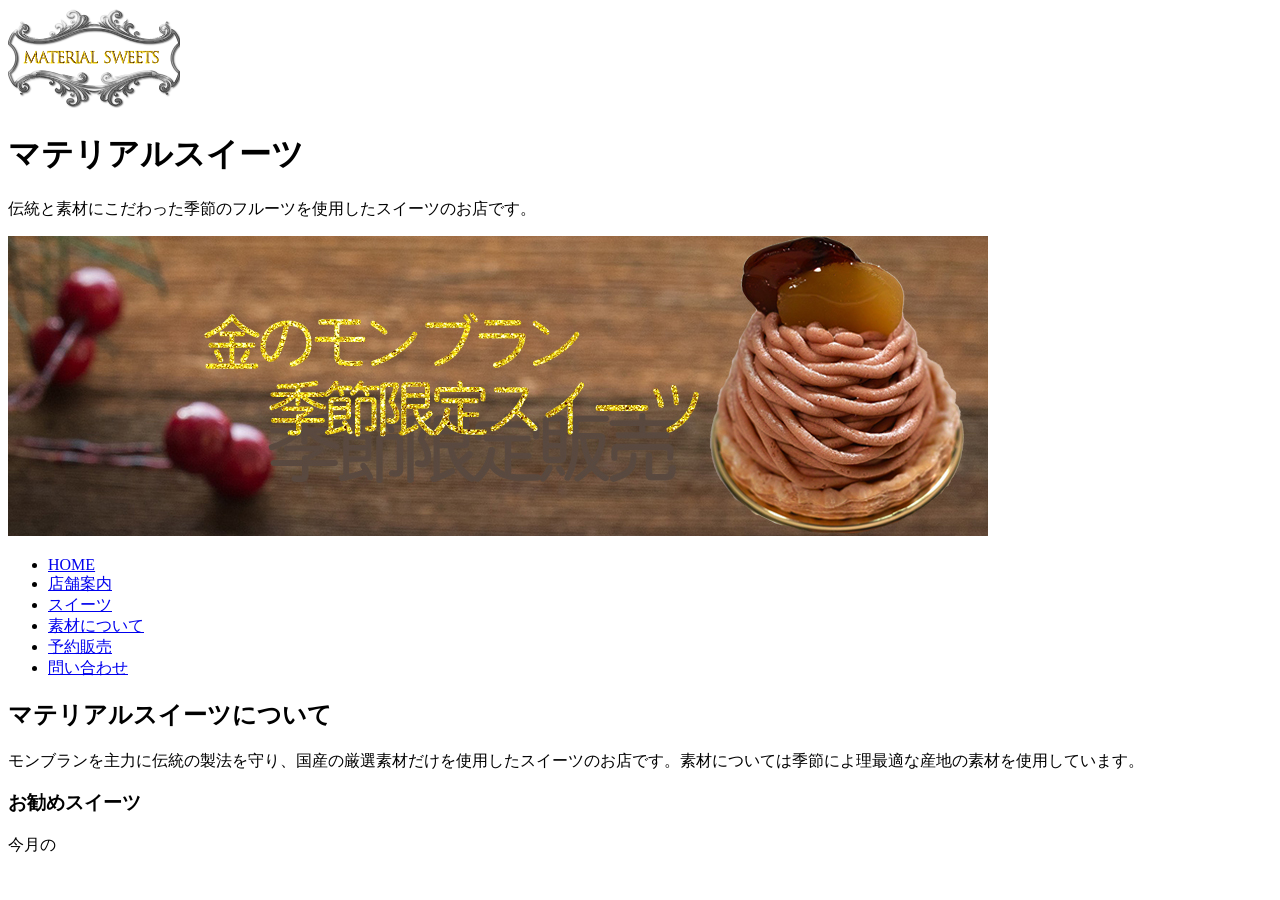
<file: index.html>
<!DOCTYPE html>
<html lang="ja">
<head>
     <meta charset="UTF-8">
     <title>マテリアルスイーツ</title>
     <meta name="description" content="伝統と素材にこだわった季節のフルーツを使用したスイーツのお店です。">
</head>
<body>
     <header>
          <img src="images/logo.png">
             <h1>マテリアルスイーツ</h1>
             <p>伝統と素材にこだわった季節のフルーツを使用したスイーツのお店です。</p>
          <img src="images/blanc_head.jpg" alt="金のモンブランヘッダー画像">
          <nav>
               <ul>
                    <li><a href="index.html">HOME</a></li>
                    <li><a href="shop.html">店舗案内</a></li>
                    <li><a href="#">スイーツ</a></li>
                    <li><a href="#">素材について</a></li>
                    <li><a href="#">予約販売</a></li>
                    <li><a href="#">問い合わせ</a></li>
               </ul>
          </nav>
     </header>
     <main>
          <article>
               <h2>マテリアルスイーツについて</h2>
               <p>モンブランを主力に伝統の製法を守り、国産の厳選素材だけを使用したスイーツのお店です。素材については季節によ理最適な産地の素材を使用しています。</p>
          <section>
               <h3>お勧めスイーツ</h3>
               <p>今月の</p>
          </section>
          </article>
     </main>
</body>
</html>
</file>
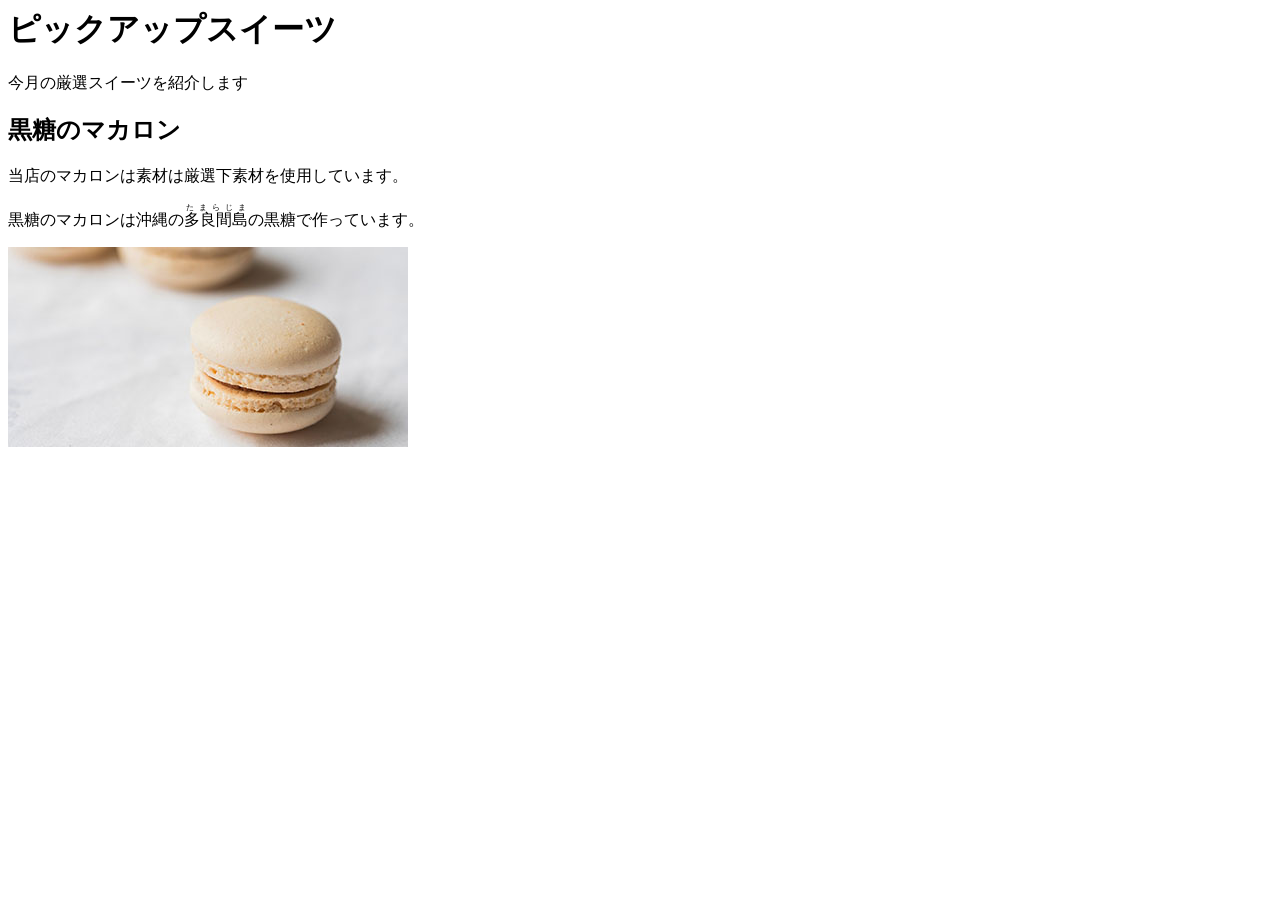
<file: jissyu.html>
<DOCTYPE html>
<html lang="ja">
  <head>
    <meta charset="UTF-8">
    <title>ピックアップスイーツ</title>
  </head>
  <body>
    <h1>ピックアップスイーツ</h1>
    <p>今月の厳選スイーツを紹介します</p>
    <h2>黒糖のマカロン</h2>
    <p>当店のマカロンは素材は厳選下素材を使用しています。</p>
    <p>黒糖のマカロンは沖縄の<ruby>多良間島<rt>たまらじま</rt></ruby>の黒糖で作っています。</p>
    <img src="images/bmacron.jpg">
  </body>
</DOCTYPE>
</file>
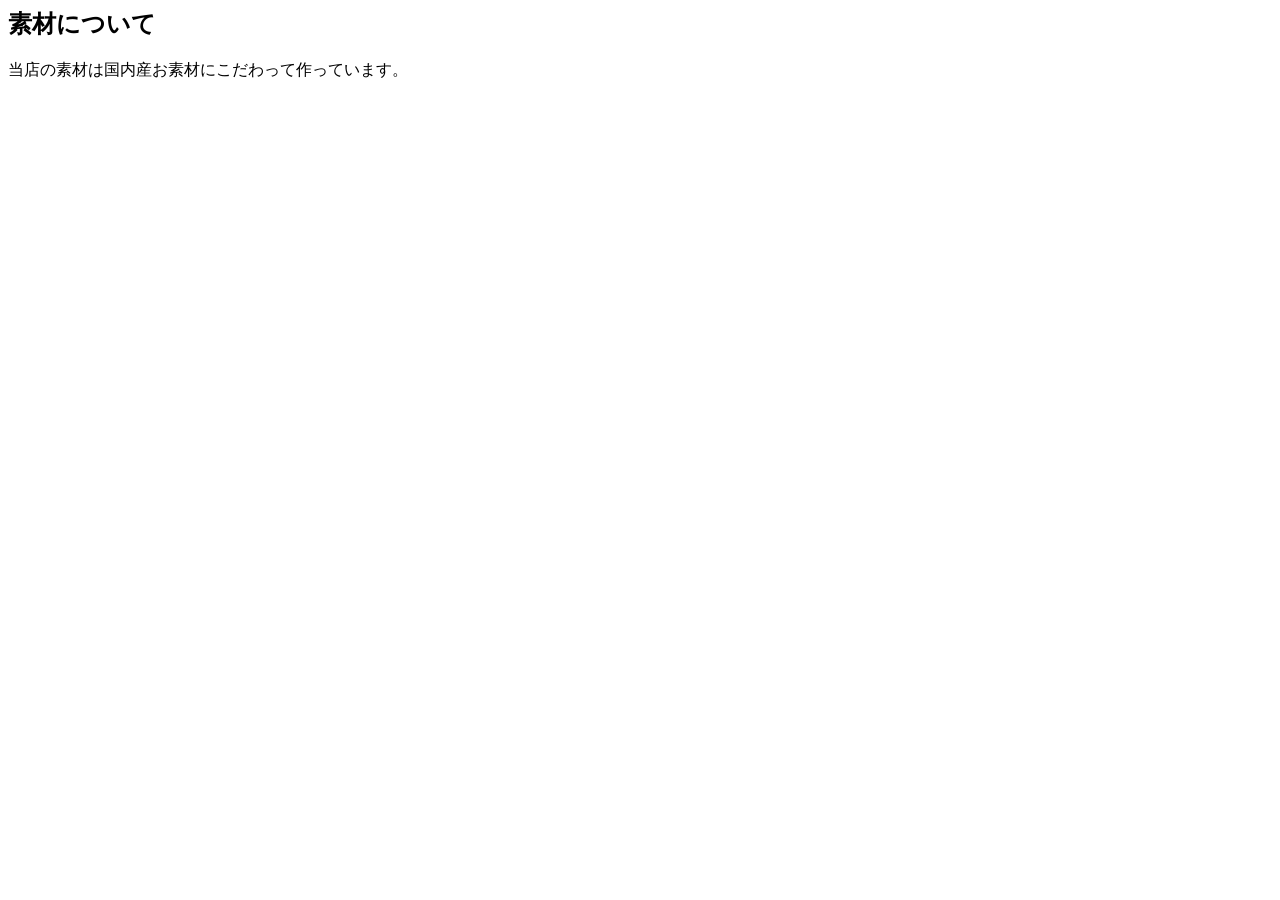
<file: jissyu2.html>
<!DOCTYPE>
<html lang="ja">
      <head>
        <meta charset="UTF-8">
        <title>マテリアルスイーツ：素材</title>
      </head>
      <body>
        <h2>素材について</h2>
        <p>当店の素材は国内産お素材にこだわって作っています。</p>
      </body>
</file>
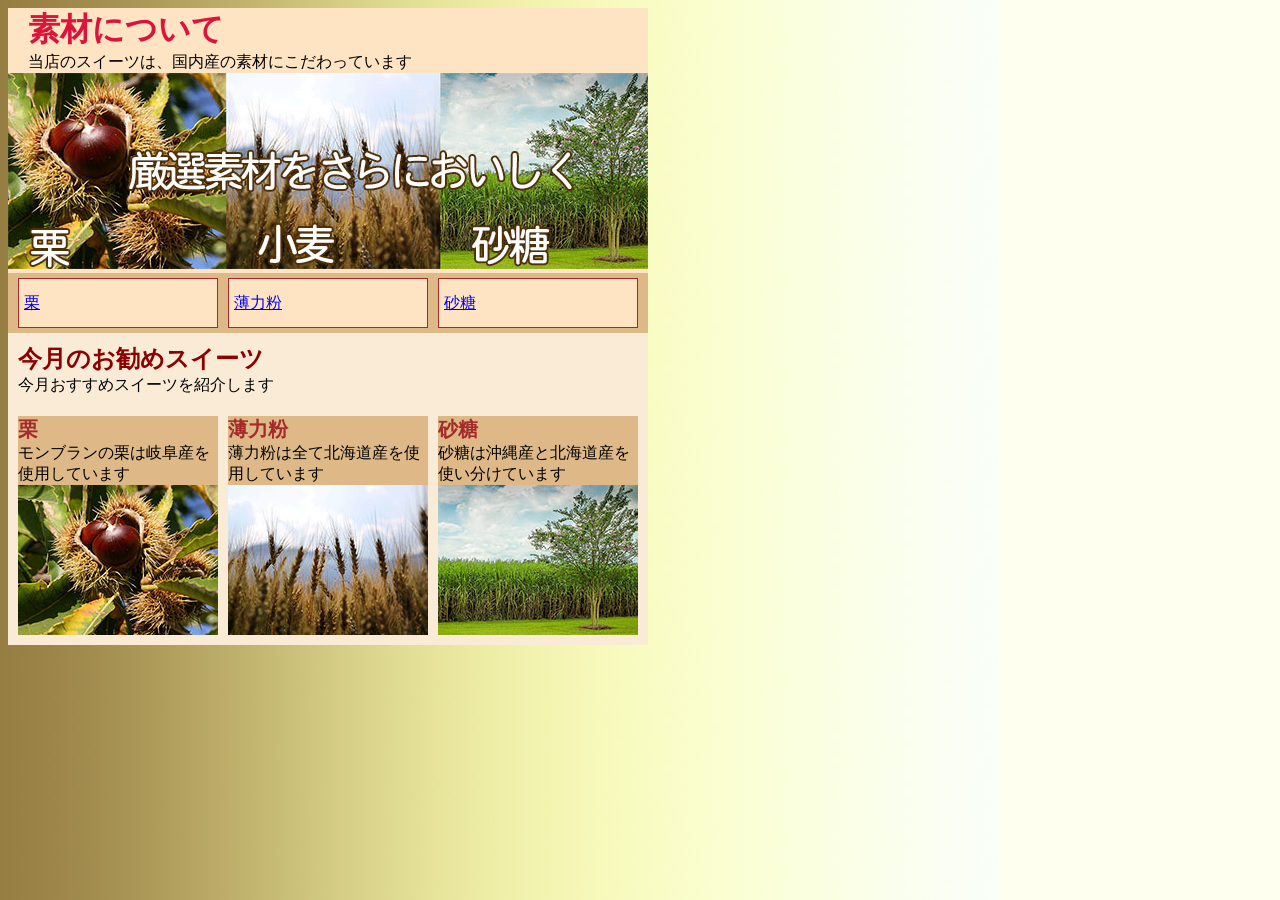
<file: jissyu4.html>
<!DOCTYPE html>
<html lang="ja">
  <head>
    <meta charset="UTF-8">
    <title>マテリアルスイーツ</title>
    <link href="style4k.css" rel="stylesheet">
  </head>
  <body>
    <header>
      <h1>素材について</h1>
      <p>当店のスイーツは、国内産の素材にこだわっています</p>
      <img src="images/material.jpg" alt="栗">
      <nav>
        <ul>
          <li><a href="#chestnut">栗</a></li>
          <li><a href="#wheat">薄力粉</a></li>
          <li><a href="#sugar">砂糖</a></li>
        </ul>
      </nav>
    </header>
    <main>
      <article>
        <h2>今月のお勧めスイーツ</h2>
        <p>今月おすすめスイーツを紹介します</p>
        <section class="sweets">
          <h3 id="chestnut">栗</h3>
          <p>モンブランの栗は岐阜産を使用しています</p>
          <img src="images/chestnut1.jpg" alt="栗の写真">
        </section>
        <section class="sweets">
          <h3 id="wheat">薄力粉</h3>
          <p>薄力粉は全て北海道産を使用しています</p>
          <img src="images/wheat1.jpg" alt="小麦の写真">
        </section>
        <section class="sweets">
          <h3 id="sugar">砂糖</h3>
          <p>砂糖は沖縄産と北海道産を使い分けています</p>
          <img src="images/sugar1.jpg" alt="砂糖の写真">
        </section>
      </article>
    </main>
  </body>
</html>
</file>
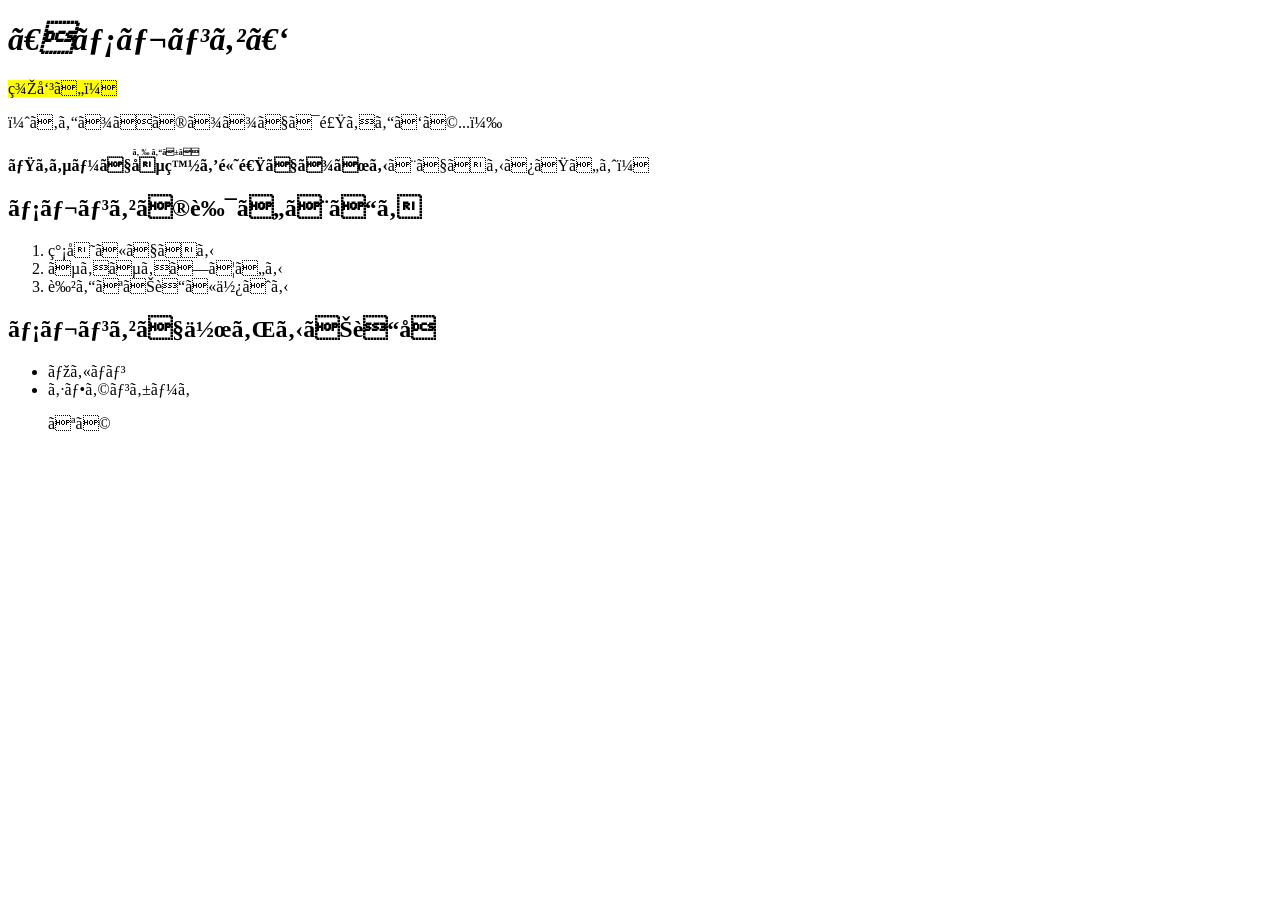
<file: sample24.html>
<!DOCTYPE html>
<html lang="ja">
  <head>
   <meta charset="UTF=8">
   <title>ﾒﾚﾝｹﾞｪ゛ｪ゛ｪ゛ｪ゛ｪ゛ｪ゛ｪ゛ｨ </title>
  </head>
  <body> 
    <h1><em>【メレンゲ】</em></h1>
    <p><mark>美味い！</mark></p>
    <p>（あんまそのままでは食わんけど...）</p>
    <p><strong>ミキサーで<ruby>卵白<rt>らんぱく</rt></ruby>を高速でまぜる</strong>とできるみたいよ！</p>
    <h2>メレンゲの良いところ</h2>
    <ol>
      <li>簡単にできる</li>
      <li>ふわふわしている</li>
      <li>色んなお菓に使える</li>
    </ol>
    <h2>メレンゲで作れるお菓子</h2>
    <ul>
      <li>マカロン</li>
      <li>シフォンケーキ</li>
      <p>               など</p>
    </ul>
  </body>
</html>
</file>
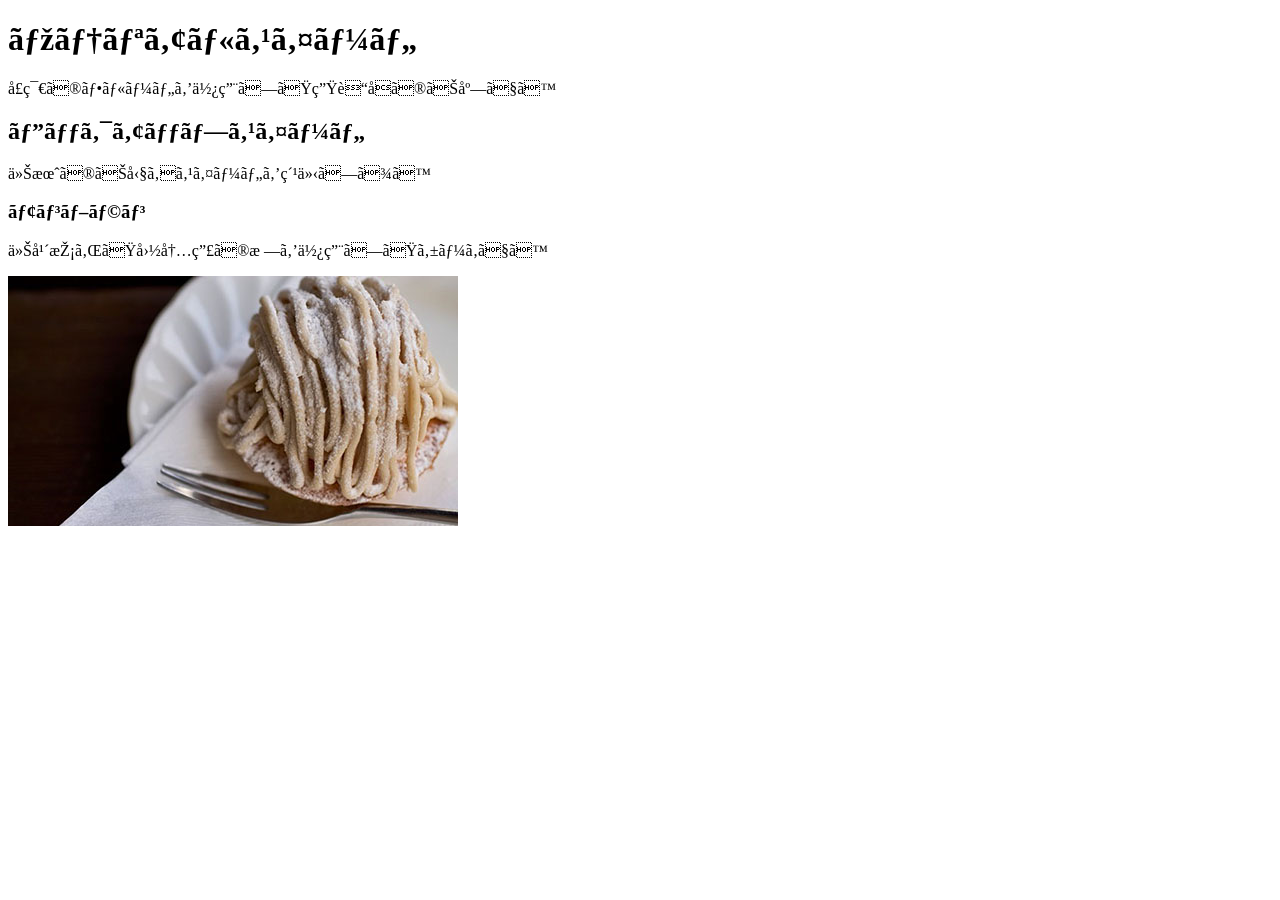
<file: sample25.html>
<!DOCTYPE html>
<html lang="ja">
  <head><meta charset="UTF=8">
        <title>マテリアルスイーツ</title>
  </head>
  <body>
      <h1>マテリアルスイーツ</h1>
      <p>季節のフルーツを使用した生菓子のお店です</p>
      <h2>ピックアップスイーツ</h2>
      <p>今月のお勧めスイーツを紹介します</p>
      <h3>モンブラン</h3>
      <p>今年採れた国内産の栗を使用したケーキです</p>
      <img src="images/blanc1.jpg" alt="写真">
  </body>
</html>
</file>
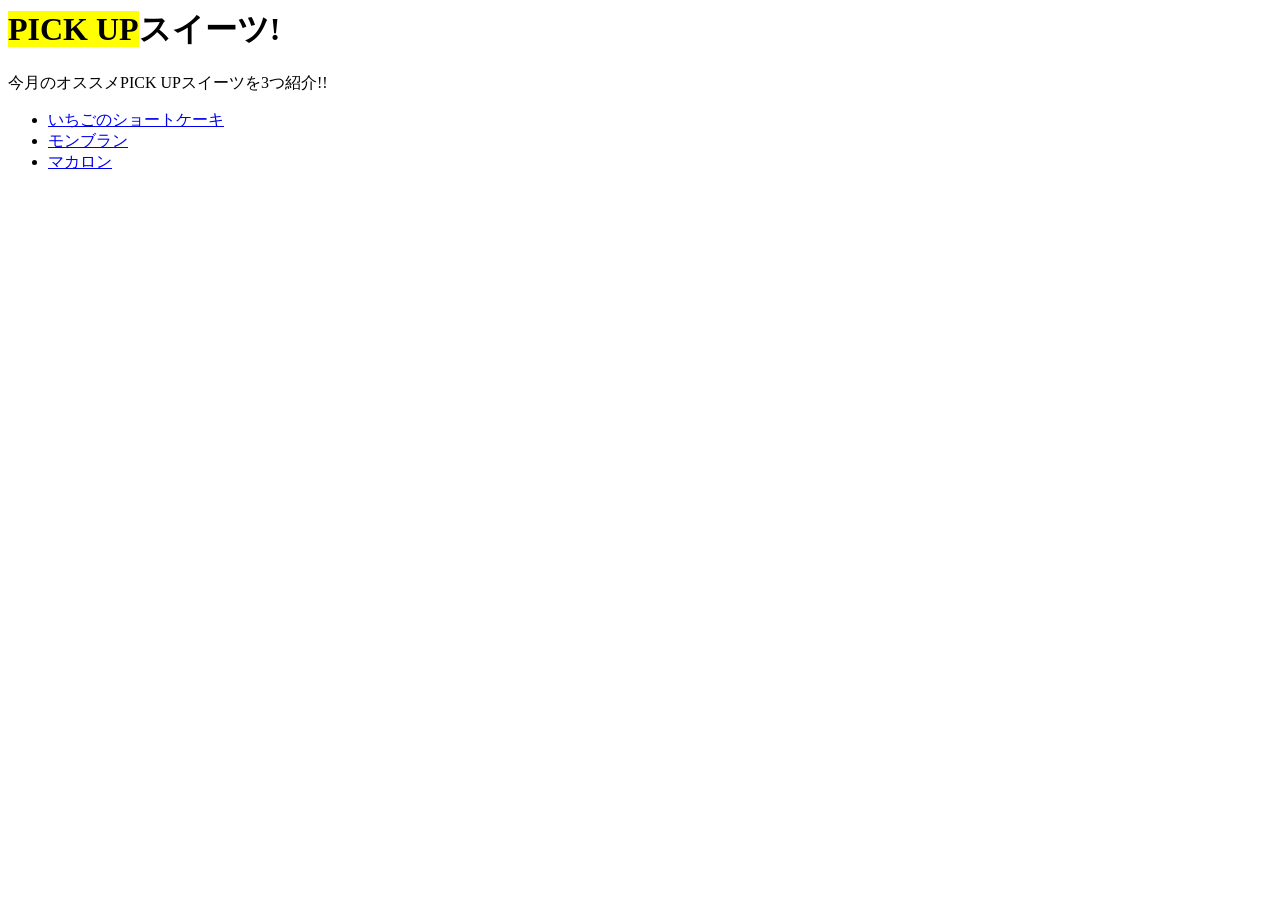
<file: sample26.html>
<DOCTYPE html>
<html lang="ja">
  <head>
    <meta charset="UTF-8">
    <title>ﾊｲﾊﾟｧｧｧ---ｯ!!!ﾘﾝｸｯ!!!</title>
  </head>
  <body>
    <h1><mark>PICK UP</mark>スイーツ!</h1>
    <p>今月のオススメPICK UPスイーツを3つ紹介!!</p>
    <ul>
      <li><a href="sample26_1.html">いちごのショートケーキ</a></li>
      <li><a href="sample26_2.html">モンブラン</a></li>
      <li><a href="sample26_3.html">マカロン</a></li>
    </ul>
  </body>
</DOCTYPE>
</file>
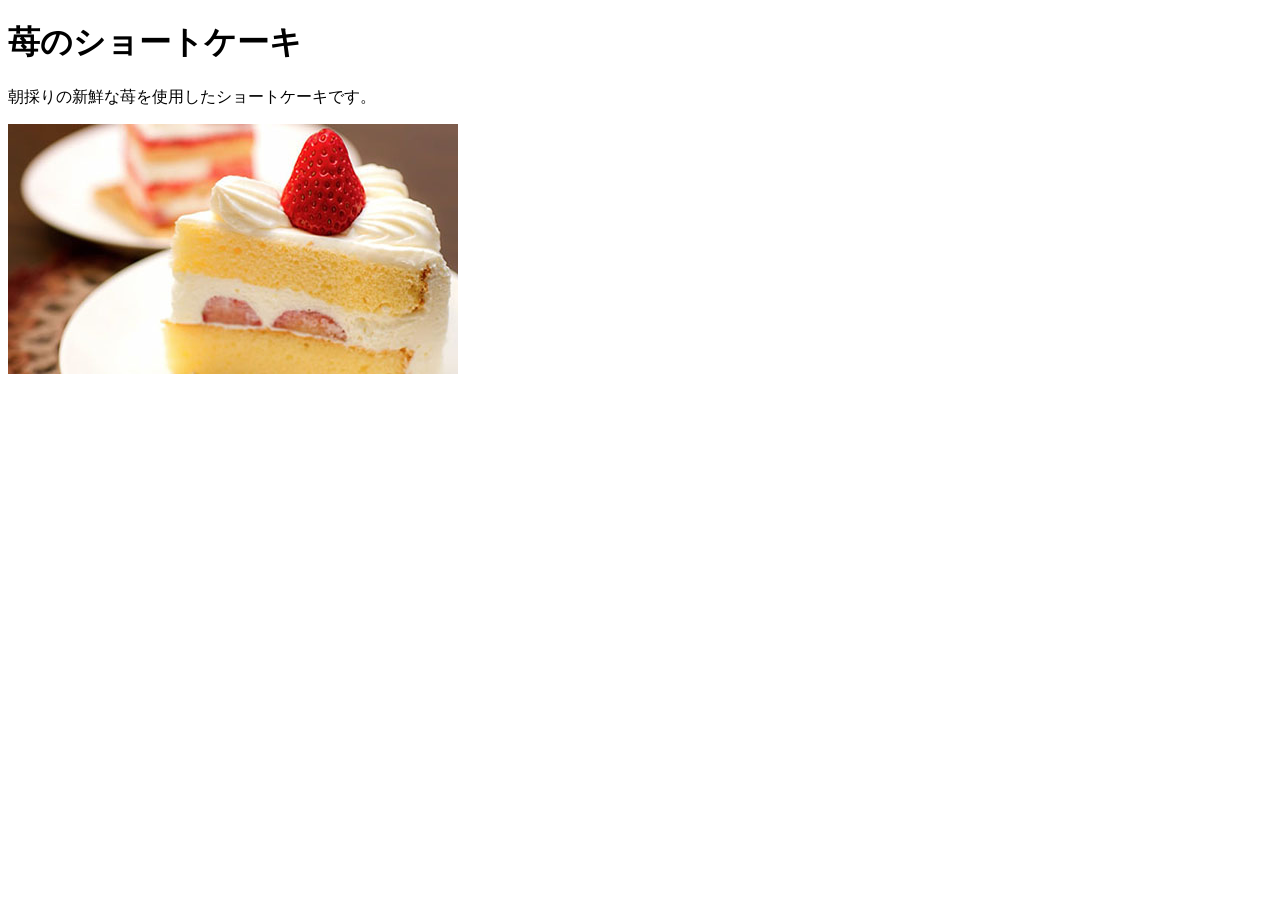
<file: sample26_1.html>
<!DOCTYPE html>
<html lang="ja">
    <head>
        <meta charset="UTF-8">
        <title>苺のショートケーキ</title>
    </head>
    <body>
            <h1>苺のショートケーキ</h1>
            <p>朝採りの新鮮な苺を使用したショートケーキです。</p>
            <img src="images/shortcake1.jpg" alt="ショートケーキの写真">
    </body>
</html>
</file>
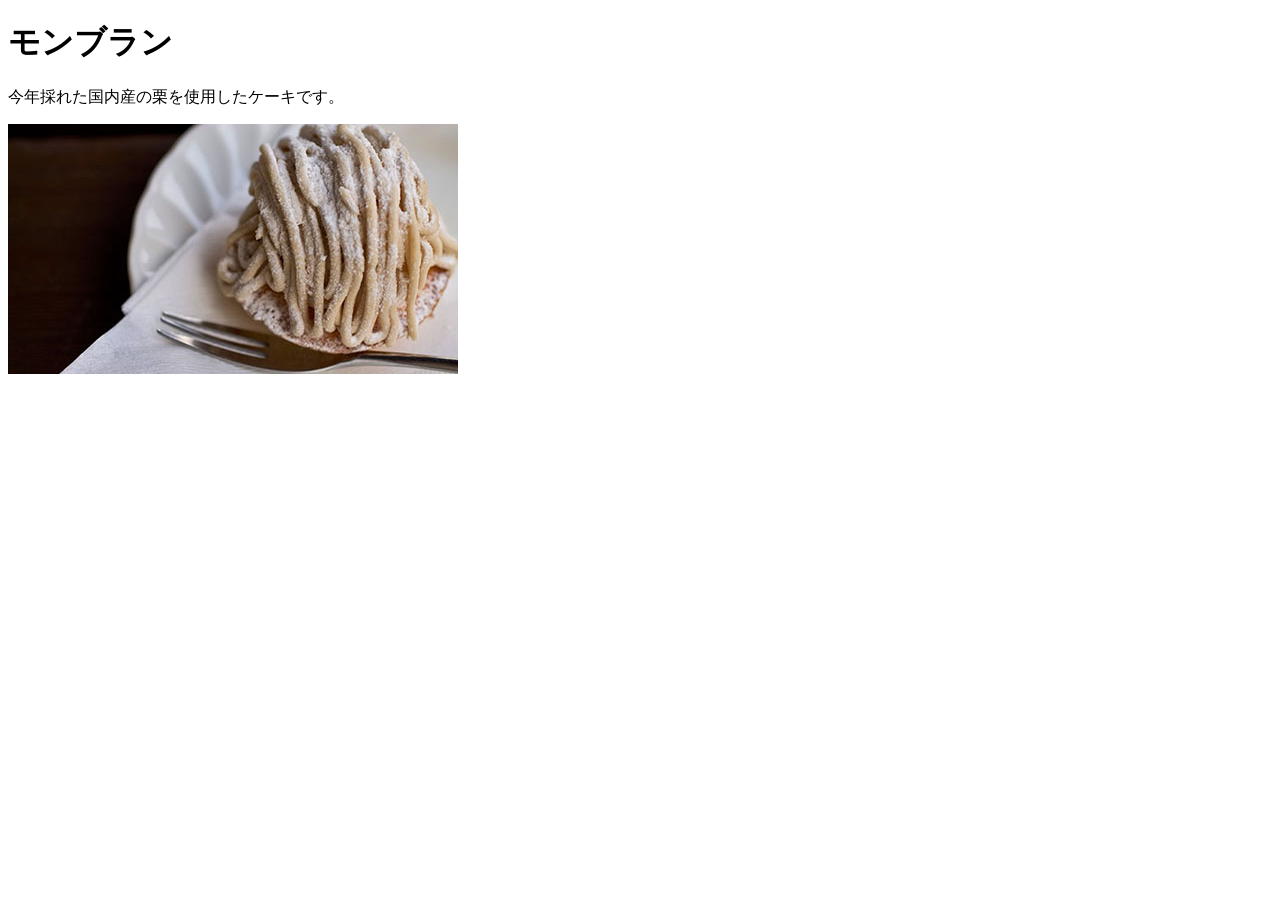
<file: sample26_2.html>
<!DOCTYPE html>
<html lang="ja">
    <head>
        <meta charset="UTF-8">
        <title>モンブラン</title>
    </head>
    <body>
        <h1>モンブラン</h1>
        <p>今年採れた国内産の栗を使用したケーキです。</p>
        <img src="images/blanc1.jpg" alt="ショートケーキの写真">
    </body>
</html>
</file>
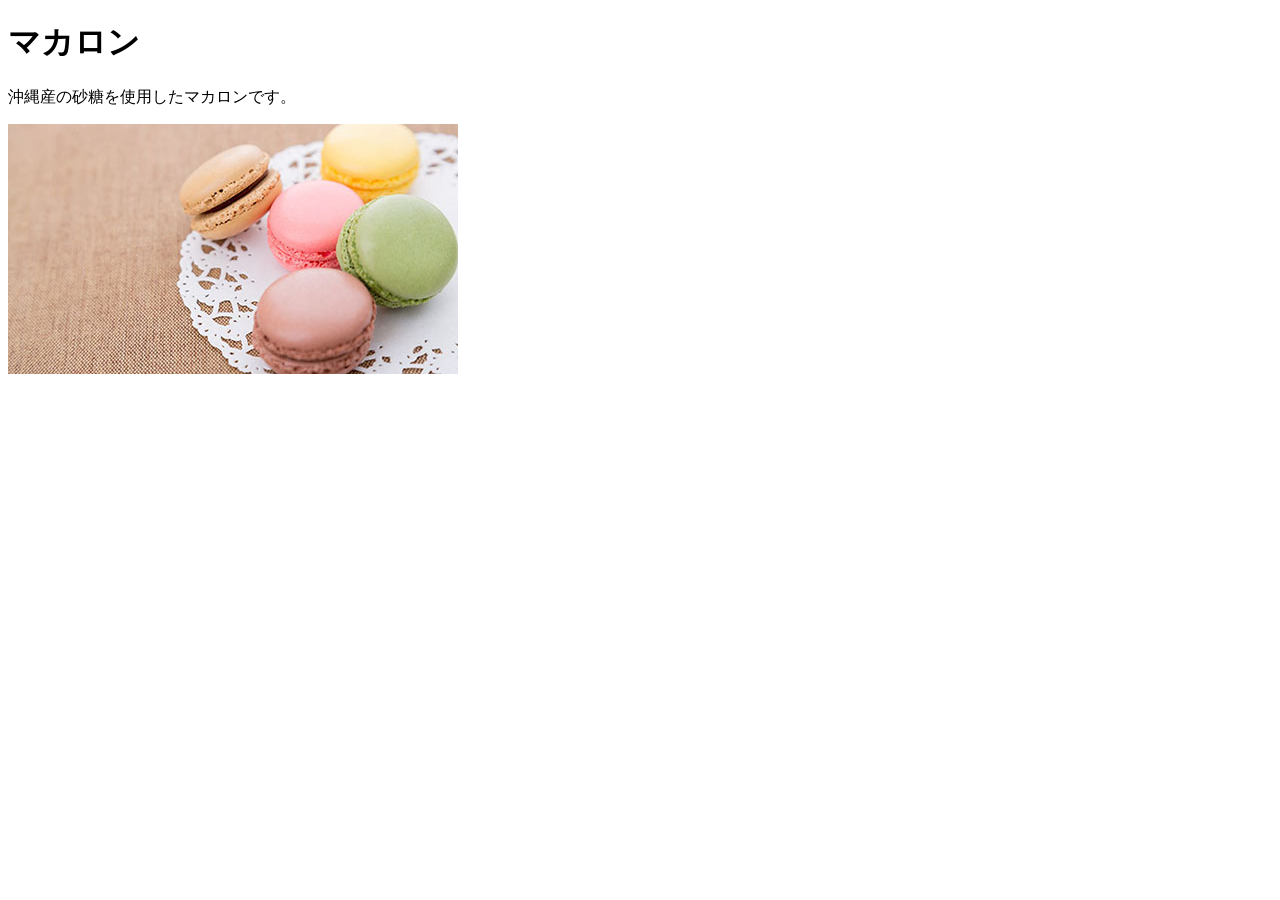
<file: sample26_3.html>
<!DOCTYPE html>
<html lang="ja">
    <head>
        <meta charset="UTF-8">
        <title>マカロン</title>
    </head>
    <body>
        <h1>マカロン</h1>
        <p>沖縄産の砂糖を使用したマカロンです。</p>
        <img src="images/macron1.jpg" alt="ショートケーキの写真">       
    </body>
</html>
</file>
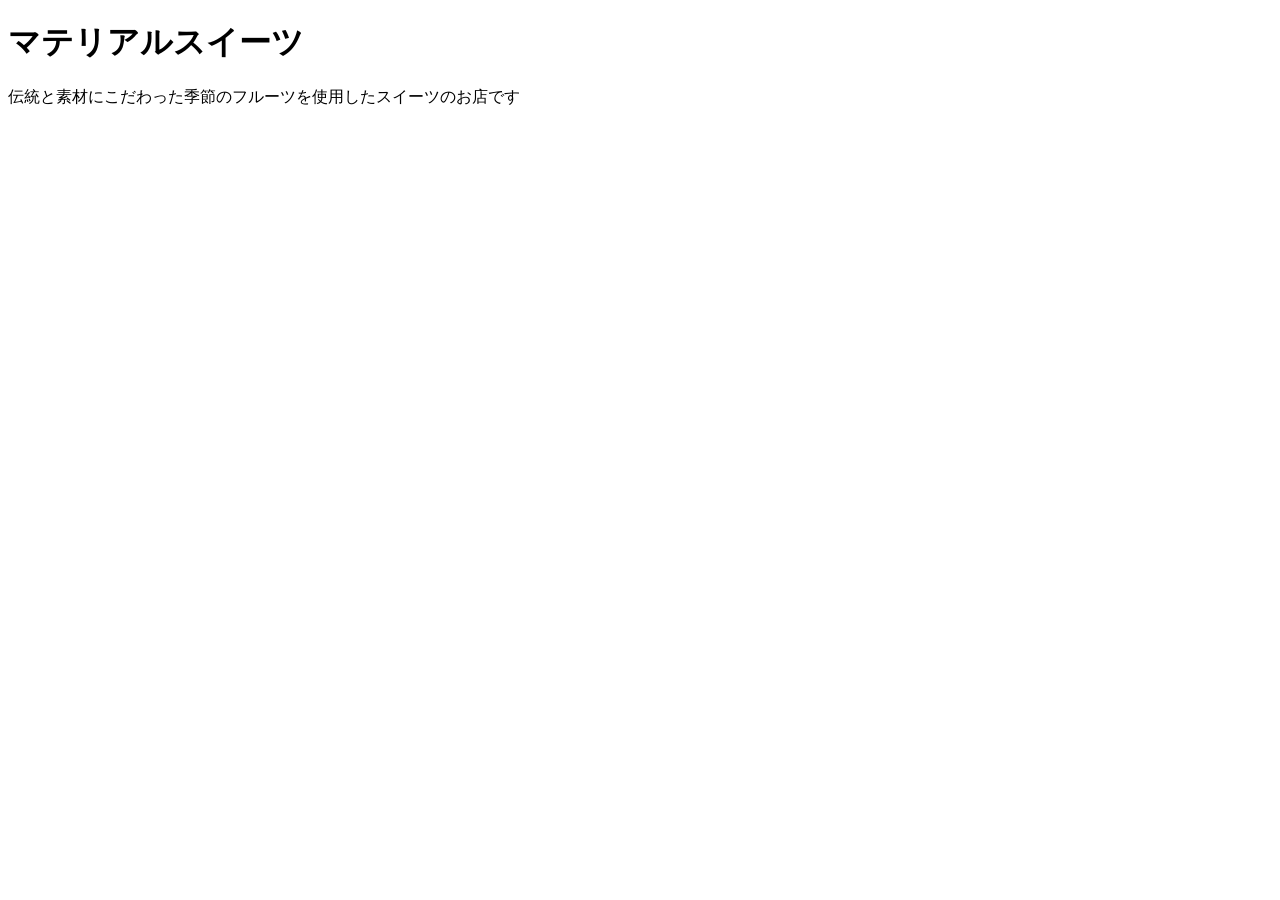
<file: sample28.html>
<!DOCTYPE html>
<html lang="ja">
  <head>
    <meta charset="UTF-8">
    <title>マテリアルスイーツ</title>
  </head>
  <body>
    <header>
      <h1>マテリアルスイーツ</h1>
      <p>伝統と素材にこだわった季節のフルーツを使用したスイーツのお店です</p>
    </header>
  </body>
</file>
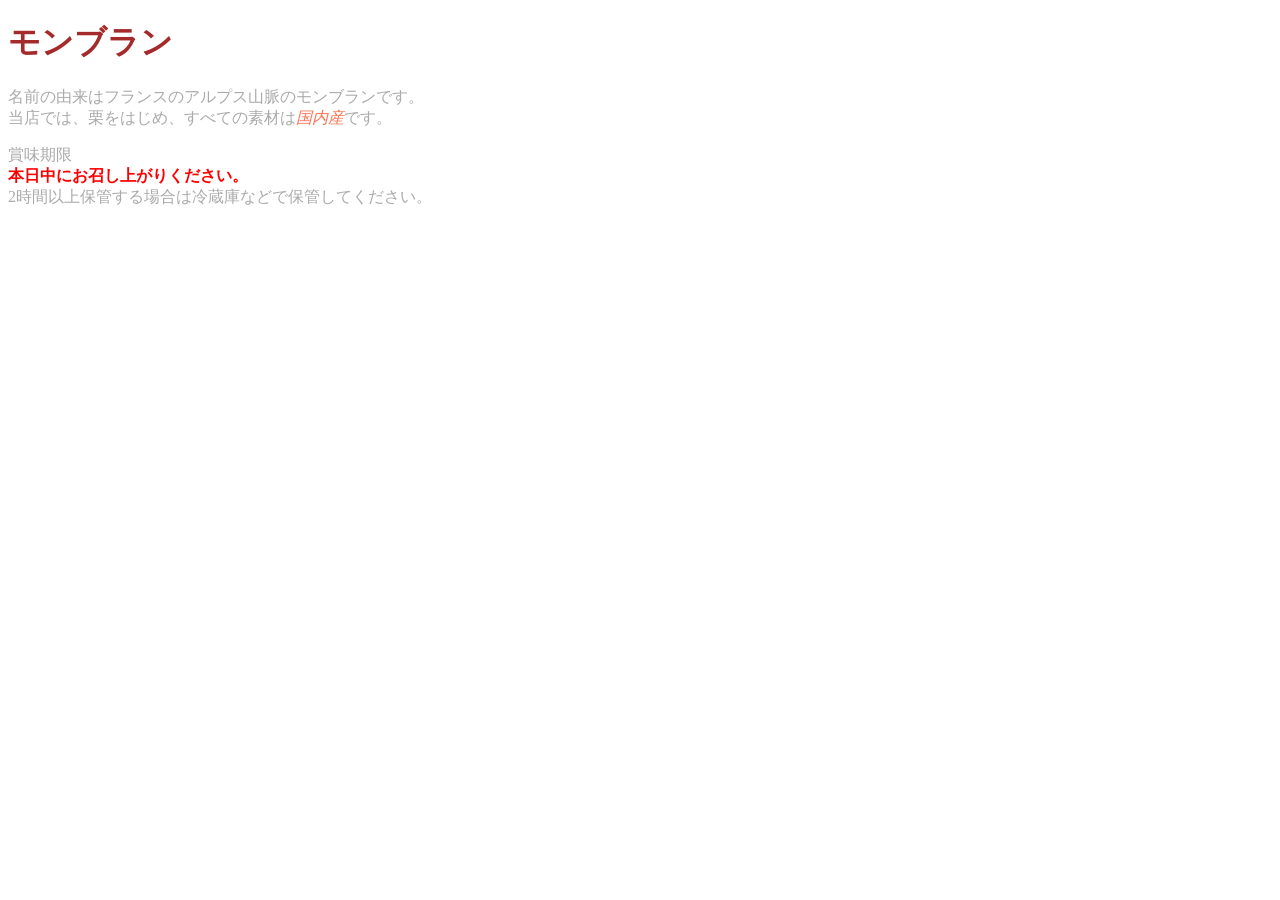
<file: sample31.html>
<!DOCTYPE html>
<html lang="ja">
    <head>
        <meta charset="UTF-8">
        <title>今日のスイーツ</title>
        <style>
            h1{color:#a52a2a;}
            em{font-style:italic;
               color:#ff7150;}
            strong{color:#ff0000;}
            body{font-family:"游明朝",YuMincho;
                 color:#aaaaaa;}
        </style>
    </head>
    <body>
        <h1>モンブラン</h1>
        <p>名前の由来はフランスのアルプス山脈のモンブランです。<br>
        当店では、栗をはじめ、すべての素材は<em>国内産</em>です。</p>
        <p>賞味期限<br>
        <strong>本日中にお召し上がりください。</strong><br>
        2時間以上保管する場合は冷蔵庫などで保管してください。</p>
    </body>
</html>
</file>
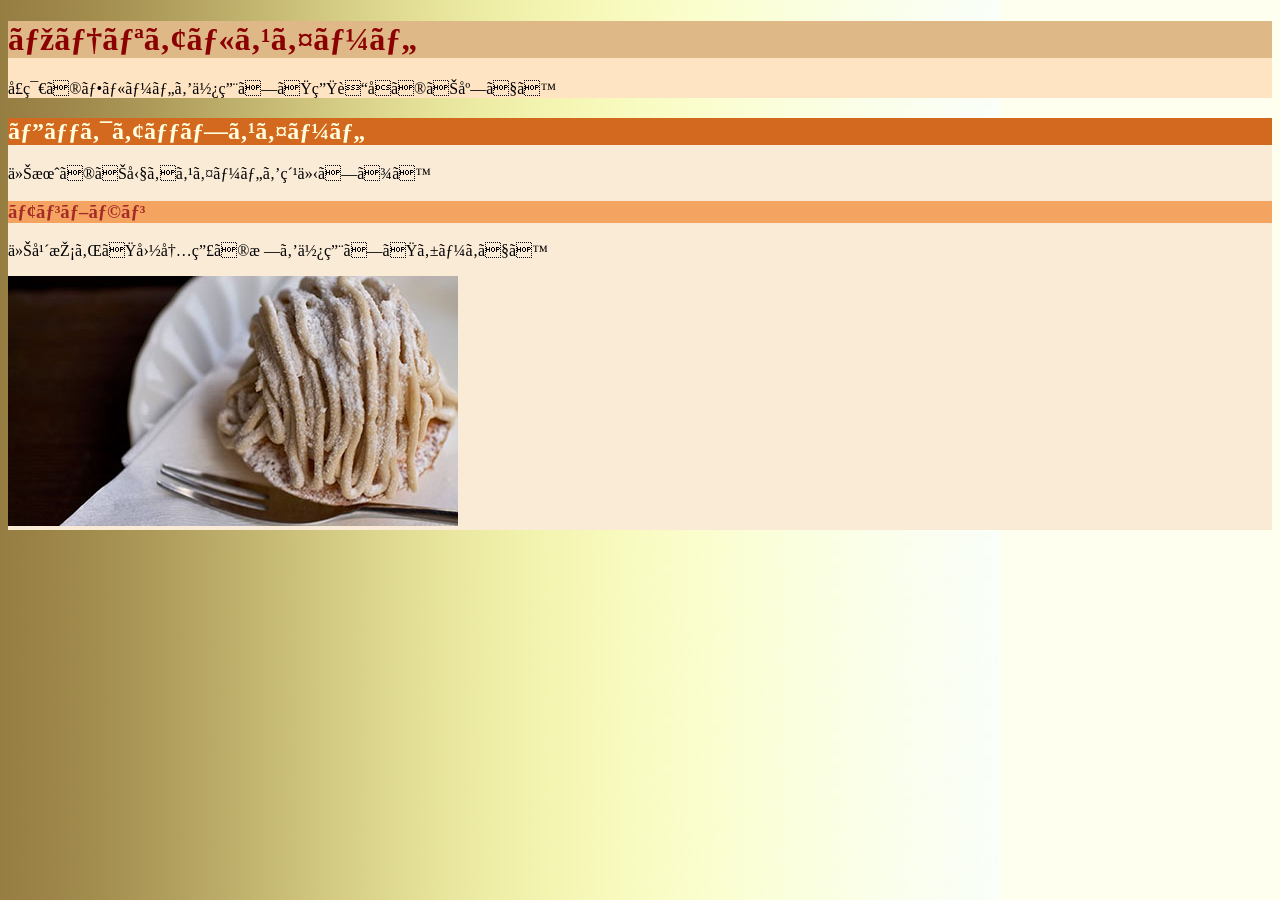
<file: sample32.html>
<!DOCTYPE html>
<html lang="ja">
  <head><meta charset="UTF=8">
        <title>マテリアルスイーツ</title>
        <style>
          body{background-color:ivory;
               background-image:url(images/gold_back.jpg);
               #header{background-color:bisque;}
               background-repeat:repeat-y;}
               #contents{background-color:antiquewhite;}
               h1{background-color:burlywood;
                  color:darkred;}
               h2{background-color:chocolate;
                  color:lightyellow;}
               h3{background-color:sandybrown;
                  color:brown;}
        </style>
  </head>
  <body>
    <div id="header">
      <h1>マテリアルスイーツ</h1>
      <p>季節のフルーツを使用した生菓子のお店です</p>
    </div>
    <div id="contents">
      <h2>ピックアップスイーツ</h2>
      <p>今月のお勧めスイーツを紹介します</p>
      <h3>モンブラン</h3>
      <p>今年採れた国内産の栗を使用したケーキです</p>
      <img src="images/blanc1.jpg" alt="写真">
    </div>
  </body>
</html>
</file>
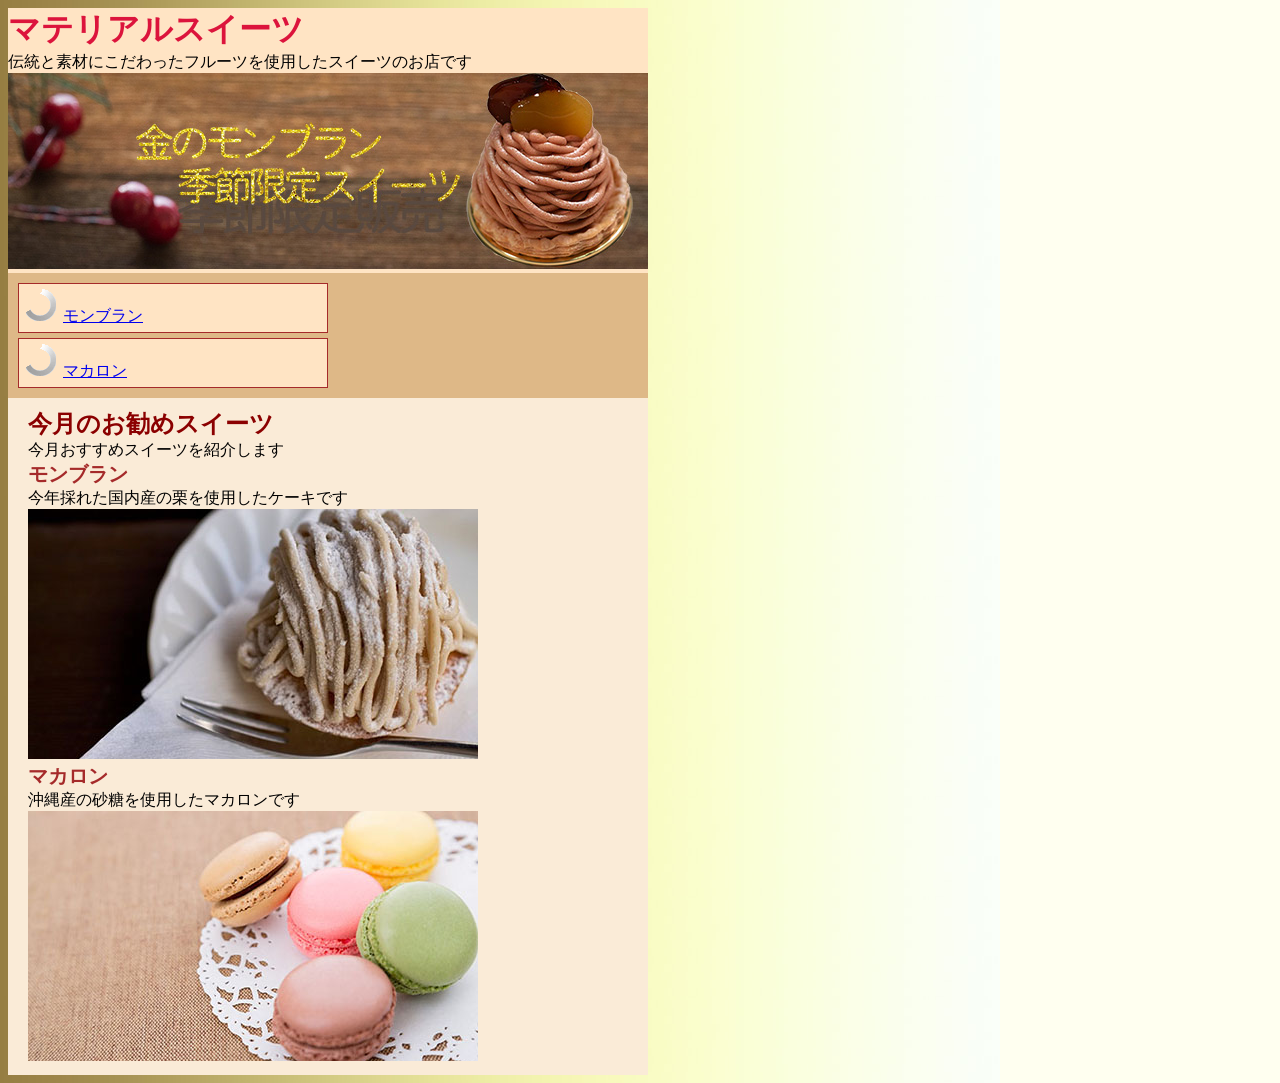
<file: sample33.html>
<!DOCTYPE html>
<html lang="ja">
  <head>
    <meta charset="UTF-8">
    <title>マテリアルスイーツ</title>
    <style>
      /*ページ全体 CSS*/
      body{font-size:16px;
           background-color:ivory;
           background-image:url(images/gold_back.jpg);
           background-repeat:repeat-y;}
      /*リセット*/
      h1,h2,h3,ul,li,p{margin:0;
                       padding:0;}
      /*ヘッダー CSS*/
      header{width:640px;
             background-color:bisque;}
      h1{font-size:32px;
         color:crimson;}
      /*ナビゲーション CSS*/
      nav{background-color:burlywood;}
      nav ul{padding:5px;
            list-style-image:url(images/loading.gif);
            list-style-position:inside;}
      nav li{width:298px;
             height:38px;
             margin:5px;
             padding:5px;
             line-height:38px;
             border:solid 1px brown;
             background-color:bisque;}
      /*メインコンテンツ CSS*/
      main{width:620px;
           padding-top:10px;
           padding-bottom:10px;
           padding-left:20px;
           background-color:antiquewhite;}
      h2{font-size:24px;
         color:darkred;}
      h3{font-size:20px;
         color:brown;}
      /*フッター CSS*/
      footer{width:600px;
             padding:20px;
             background-color:bisque;}
    </style>
  </head>
  <body>
    <header>
      <h1>マテリアルスイーツ</h1>
      <p>伝統と素材にこだわったフルーツを使用したスイーツのお店です</p>
      <img src="images/header.jpg" alt="金のモンブランヘッダー画像">
      <nav>
        <ul>
          <li><a href="#blanc">モンブラン</a></li>
          <li><a href="#macron">マカロン</a></li>
        </ul>
      </nav>
    </header>
    <main>
      <article>
        <h2>今月のお勧めスイーツ</h2>
        <p>今月おすすめスイーツを紹介します</p>
        <section>
          <h3 id="blanc">モンブラン</h3>
          <p>今年採れた国内産の栗を使用したケーキです</p>
          <img src="images/blanc1.jpg" alt="モンブランの写真">
        </section>
        <section>
          <h3 id="macron">マカロン</h3>
          <p>沖縄産の砂糖を使用したマカロンです</p>
          <img src="images/macron1.jpg" alt="マカロンの写真">
        </section>
      </article>
    </main>
  </body>
</html>
</file>
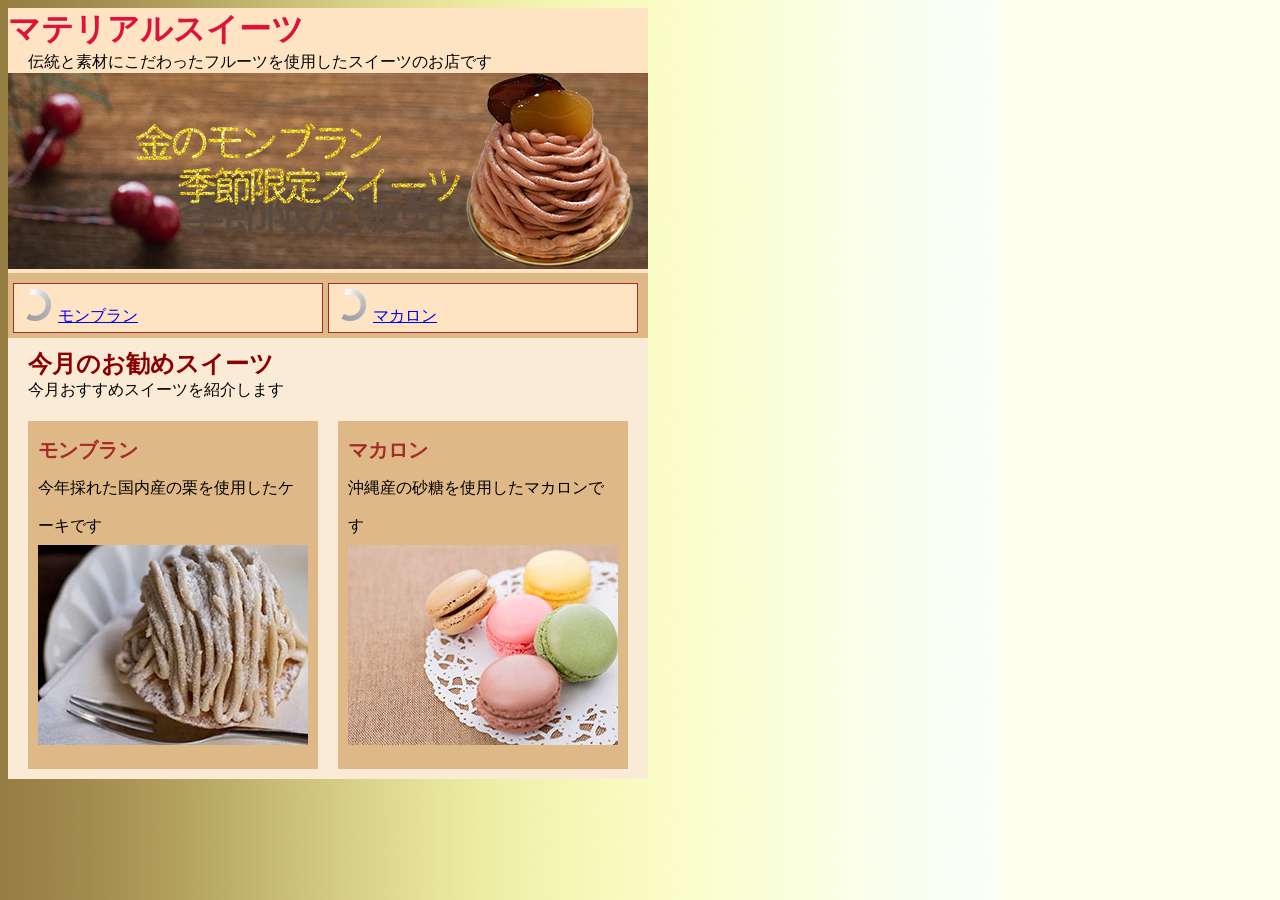
<file: sample34.html>
<!DOCTYPE html>
<html lang="ja">
  <head>
    <meta charset="UTF-8">
    <title>マテリアルスイーツ</title>
    <style>
      /*ページ全体 CSS*/
      body{font-size:16px;
           background-color:ivory;
           background-image:url(images/gold_back.jpg);
           background-repeat:repeat-y;}
      /*リセット*/
      h1,h2,h3,ul,li,p{margin:0;
                       padding:0;}
      /*ヘッダー CSS*/
      header{width:640px;
             background-color:bisque;}
      h1{font-size:32px;
         color:crimson;}
      header p{margin-left:20px;}
      /*ナビゲーション CSS*/
      nav{padding-top:5px;
          padding-bottom:5px;
          overflow:hidden;
          background-color:burlywood;}
      nav ul{padding:5px;
            list-style-image:url(images/loading.gif);
            list-style-position:inside;}
      nav li{width:298px;
             height:38px;
             margen-left:5px;
             margin-right:5px;
             padding:5px;
             line-height:38px;
             float:left;
             border:solid 1px brown;
             background-color:bisque;}
      /*メインコンテンツ CSS*/
      main{clear:both;
           width:620px;
           padding-top:10px;
           padding-bottom:10px;
           padding-left:20px;
           background-color:antiquewhite;
          overflow:hidden;}
      h2{font-size:24px;
         color:darkred;}
      .sweets{width:270px;
              padding:10px;
              margin-top:20px;
              margin-right:20px;
              line-height:38px;
              float:left;
              background-color:burlywood;}
      h3{font-size:20px;
         color:brown;}
      /*フッター CSS*/
      footer{clear:both;
             width:600px;
             padding:20px;
             text-align:right;
             background-color:peru;}
    </style>
  </head>
  <body>
    <header>
      <h1>マテリアルスイーツ</h1>
      <p>伝統と素材にこだわったフルーツを使用したスイーツのお店です</p>
      <img src="images/header.jpg" alt="金のモンブランヘッダー画像">
      <nav>
        <ul>
          <li><a href="#blanc">モンブラン</a></li>
          <li><a href="#macron">マカロン</a></li>
        </ul>
      </nav>
    </header>
    <main>
      <article>
        <h2>今月のお勧めスイーツ</h2>
        <p>今月おすすめスイーツを紹介します</p>
        <section class="sweets">
          <h3 id="blanc">モンブラン</h3>
          <p>今年採れた国内産の栗を使用したケーキです</p>
          <img src="images/Blanc2.jpg" alt="モンブランの写真">
        </section>
        <section class="sweets">
          <h3 id="macron">マカロン</h3>
          <p>沖縄産の砂糖を使用したマカロンです</p>
          <img src="images/macron2.jpg" alt="マカロンの写真">
        </section>
      </article>
    </main>
  </body>
</html>
</file>
<file: style4k.css>
@charset "UTF-8";
body{font-size:16px;background-color:ivory;background-image:url(images/gold_back.jpg);background-repeat:repeat-y;}
h1,h2,h3,ul,li,p{margin:0;padding:0;}
header{width:640px;background-color:bisque;}
h1{margin-left:20px;font-size:32px;color:crimson;}
header p{margin-left:20px;}
nav {padding-left:10px;
     padding-top:5px;padding-bottom:5px;overflow:hidden;background-color:burlywood;}
nav ul{list-style-type:none;}
nav li{width:188px;margin-right:10px;
       height:38px;padding:5px;line-height:38px;float:left;border:solid 1px brown;background-color:bisque;}
main{width:630px;padding-left:10px;
     clear:both;padding-top:10px;padding-bottom:10px;background-color:antiquewhite;overflow:hidden;}
h2{font-size:24px;color:darkred;}
.sweets{width:200px;
          margin-top:20px;margin-right:10px;float:left;background-color:burlywood;}
.sweets img{display:block;}
h3{font-size:20px;color:brown;}
footer{clear:both;width:600px;padding:20px;text-align:right;background-color:bisque;}
</file>
